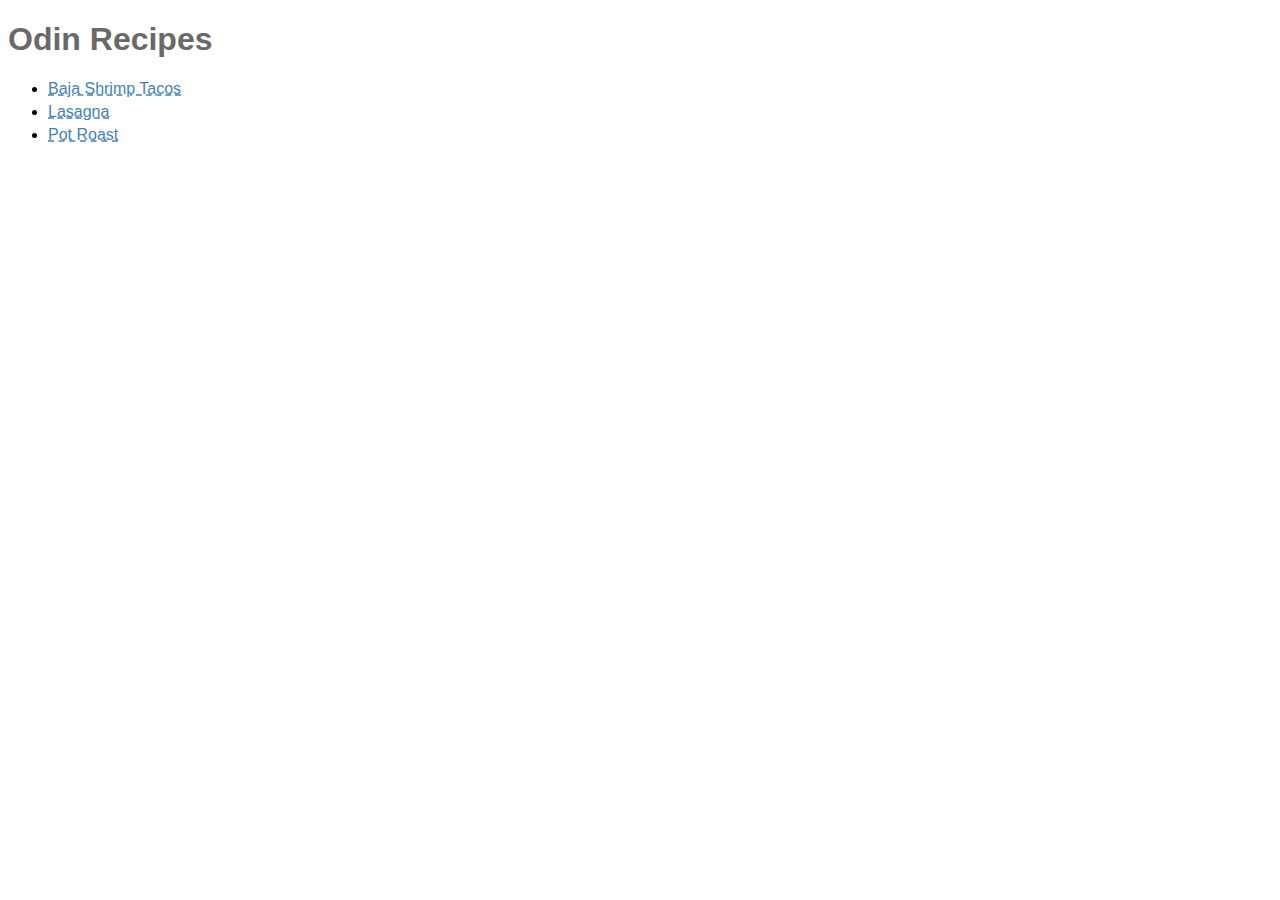
<file: index.html>
<!DOCTYPE html>
<html lang="en">
<head>
  <meta charset="UTF-8">
  <meta http-equiv="X-UA-Compatible" content="IE=edge">
  <meta name="viewport" content="width=device-width, initial-scale=1.0">
  <link rel="stylesheet" href="styles.css">
  <title>Document</title>
</head>
<body>
  <h1>Odin Recipes</h1>
  <ul class="recipe-list">
    <li><a href="recipes/baja-shrimp-tacos.html">Baja Shrimp Tacos</a></li>
    <li><a href="recipes/lasagna.html">Lasagna</a></li>
    <li><a href="recipes/pot-roast.html">Pot Roast</a></li>
  </ul>
</body>
</html>
</file>
<file: styles.css>
:root {
  font-family: Verdana, Geneva, Tahoma, sans-serif;
}

h1 {
  font-size: 32px;
  color:dimgray;
}

ul > li {
  margin-bottom: 5px;
}

ol > li {
  margin-bottom: 10px;
}

ul.recipe-list > li > a {
  text-decoration: underline dashed;
  color:steelblue;
}

ul.recipe-list > li > a:visited {
  text-decoration: underline dashed;
  color:darkgray;
}

ul.recipe-list > li > a:hover {
  font-weight: bold;
}

img.recipe-photo {
  width: 500px;
  height: auto;
}
</file>
